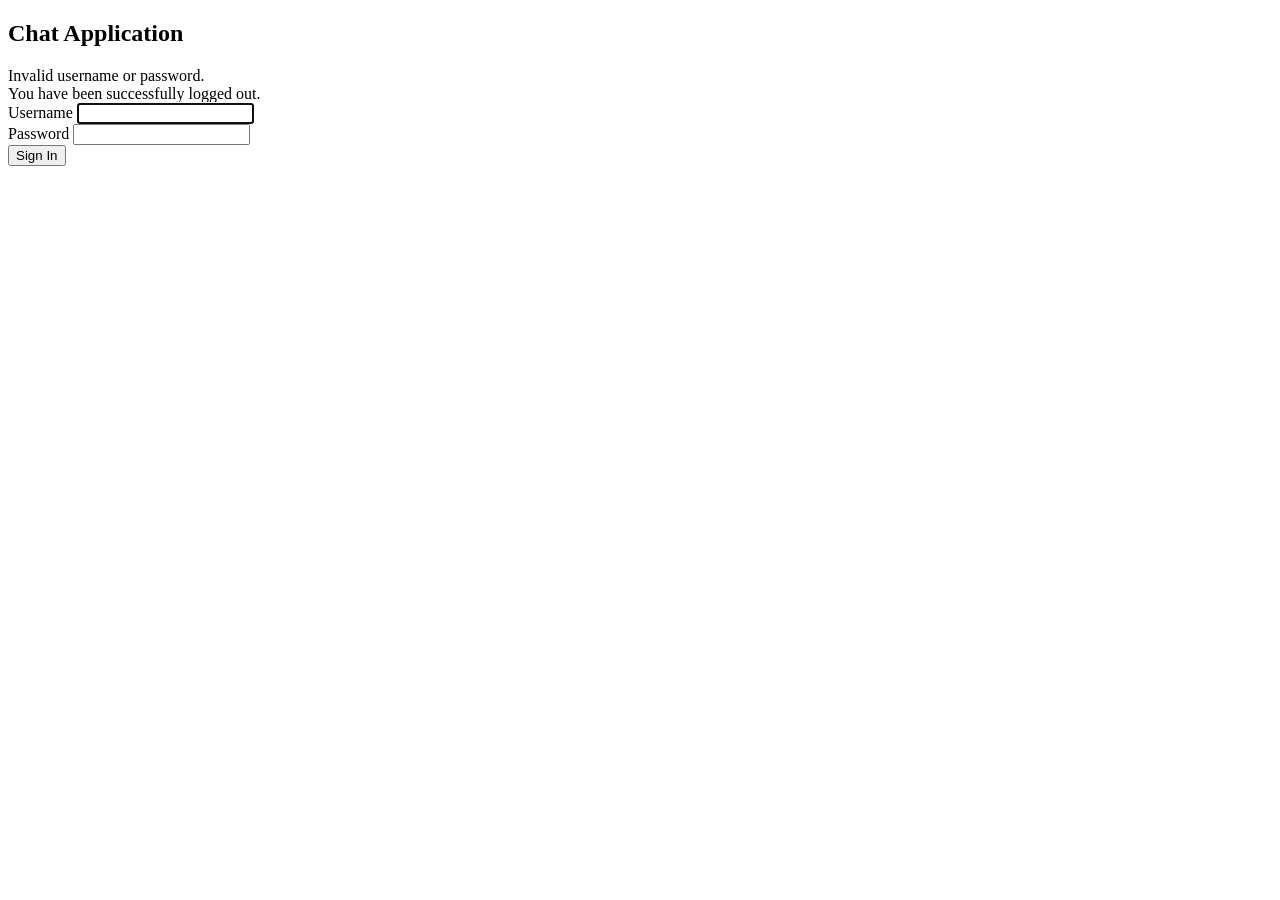
<file: src/main/resources/templates/login.html>
<!DOCTYPE html>
<html xmlns:th="http://www.thymeleaf.org">
<head>
    <meta charset="UTF-8">
    <meta name="viewport" content="width=device-width, initial-scale=1.0">
    <title>Chat App - Login</title>
    <link rel="stylesheet" th:href="@{/css/login.css}">
</head>
<body>

<div class="login-container">
    <h2>Chat Application</h2>

    <div th:if="${param.error}" class="error">
        Invalid username or password.
    </div>

    <div th:if="${param.logout}" class="logout-msg">
        You have been successfully logged out.
    </div>

    <form th:action="@{/login}" method="post">
        <div class="form-group">
            <label for="username">Username</label>
            <input type="text" id="username" name="username" required autofocus />
        </div>

        <div class="form-group">
            <label for="password">Password</label>
            <input type="password" id="password" name="password" required />
        </div>

        <button type="submit">Sign In</button>
    </form>
</div>

</body>
</html>
</file>
